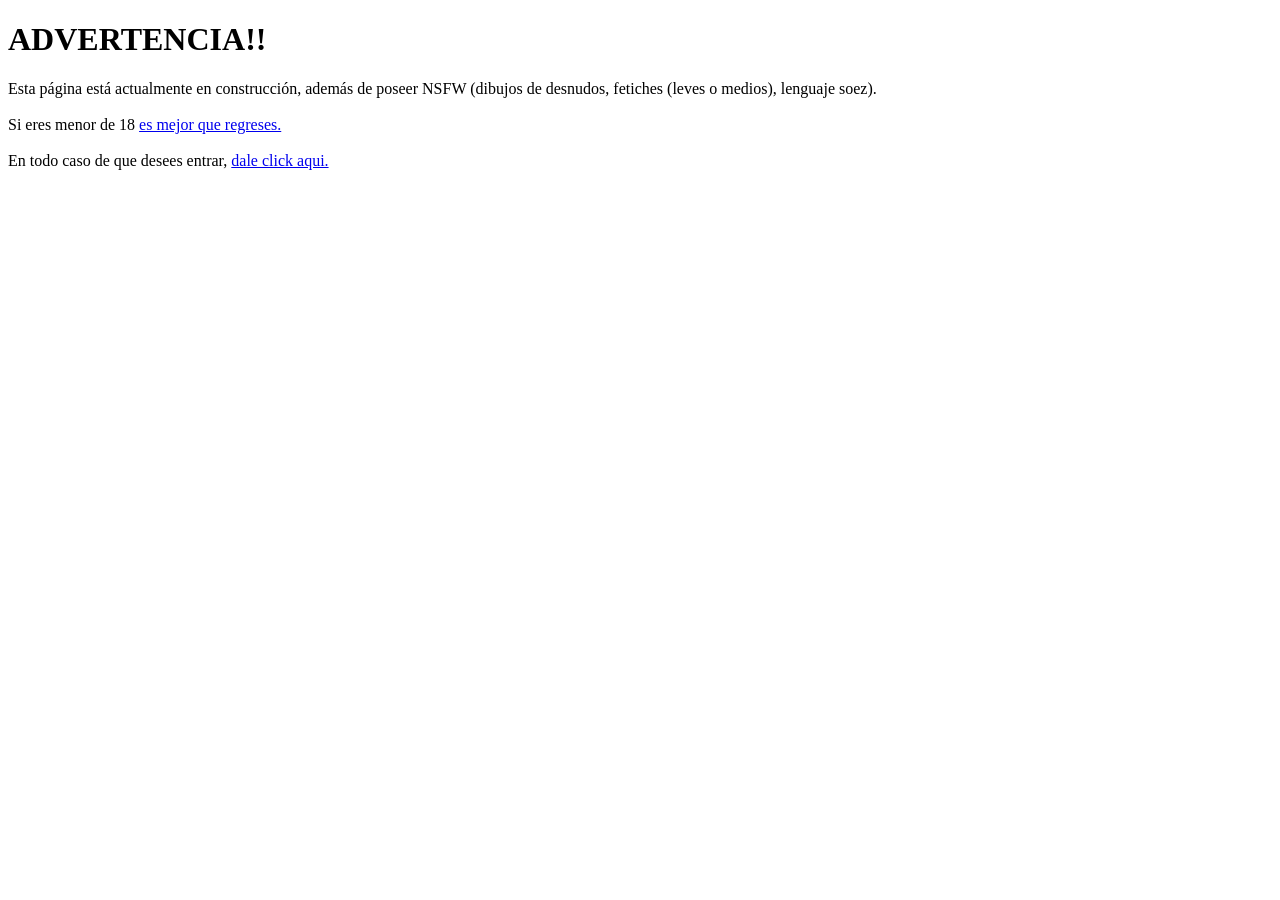
<file: public/index.html>
<!DOCTYPE html>
<html lang="es">
    <head>
        <title>Icoyin's Webpage</title>
    </head>
    <body>
        <h1 data-i18n-key="index.warning.title">ADVERTENCIA!!</h1>
        
        <p data-i18n-key="index.warning.body" data-i18n-html="true">Esta página está actualmente en construcción, además de poseer NSFW (dibujos de desnudos, fetiches (leves o medios), lenguaje soez).<br><br>
        
        Si eres menor de 18 <a href="https://nekoweb.org/explore">es mejor que regreses.</a><br><br>
        
        En todo caso de que desees entrar, <a href="landing.html">dale click aqui para ingresar a la pagina.</a>
        </p>

        <script src="scripts/extras/lang-toggle.js" defer></script>
    </body>
</html>
</file>
